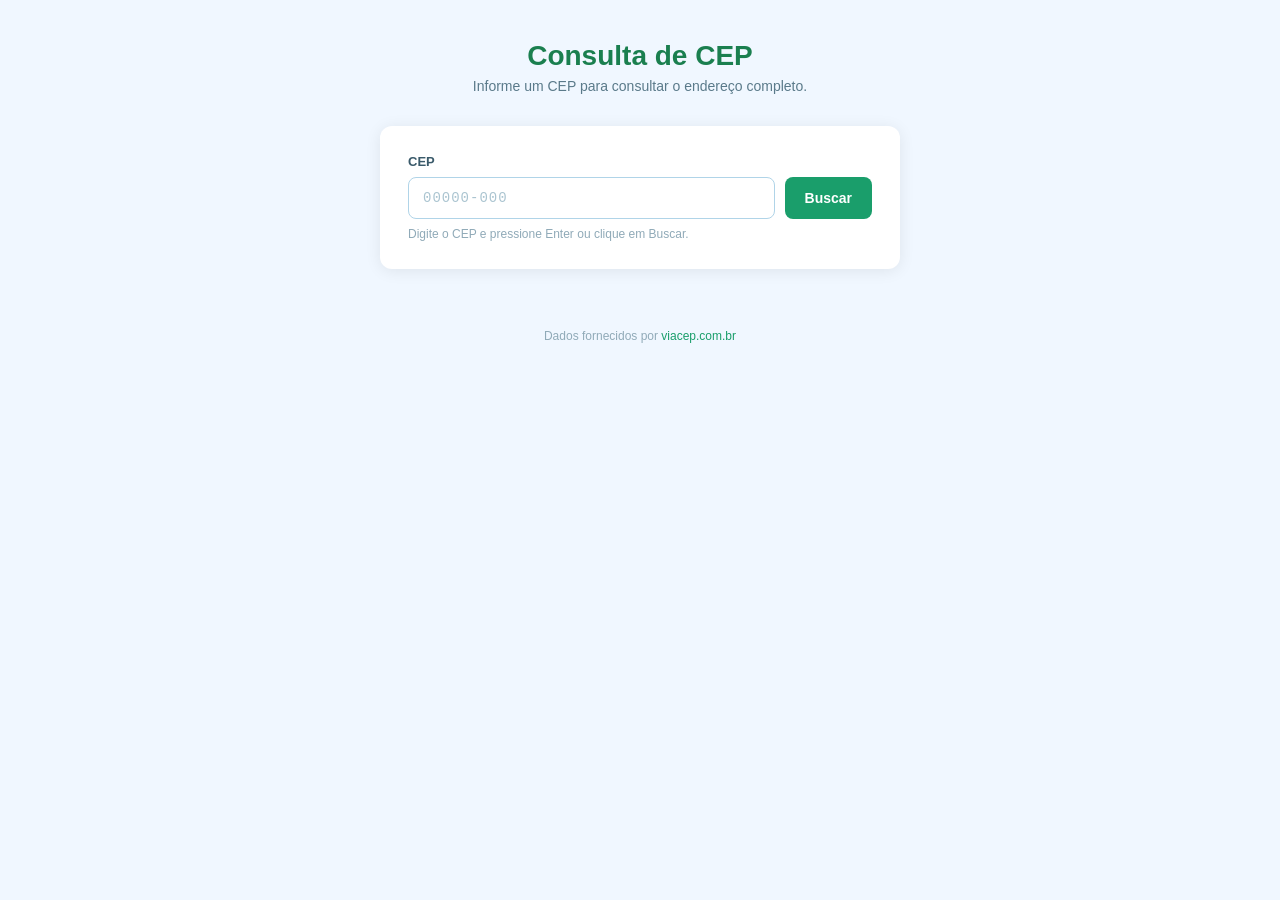
<file: Index.html>
<!DOCTYPE html>
<html lang="pt-BR">
<head>
  <meta charset="UTF-8"/>
  <meta name="viewport" content="width=device-width, initial-scale=1.0"/>
  <title>Consulta de CEP</title>
  <link rel="stylesheet" href="style.css"/>
</head>
<body>

  <header>
    <h1> Consulta de CEP</h1>
    <p>Informe um CEP para consultar o endereço completo.</p>
  </header>

  <div class="card search-card">
    <label for="cepInput">CEP</label>
    <div class="input-row">
      <input id="cepInput" type="text" placeholder="00000-000" maxlength="9" inputmode="numeric" autocomplete="postal-code"/>
      <button id="btnBuscar">Buscar</button>
    </div>
    <p class="hint">Digite o CEP e pressione Enter ou clique em Buscar.</p>
    <div class="error" id="erro"></div>
  </div>

  <div class="loader" id="loader">
    <div class="spinner"></div>
    Consultando endereço…
  </div>

  <div class="card result-card" id="resultado">
    <div class="result-header">
      <h2>Endereço encontrado</h2>
      <span class="cep-badge" id="cepBadge">—</span>
    </div>
    <div class="addr-main">
      <div class="street" id="rLogradouro">—</div>
      <div class="complement" id="rComplemento"></div>
    </div>
    <table id="tabelaDados"></table>
  </div>

  <div class="history" id="historico" style="display:none">
    <h3>Buscas recentes</h3>
    <div class="chips" id="chips"></div>
  </div>

  <footer>
    Dados fornecidos por <a href="https://viacep.com.br" target="_blank">viacep.com.br</a>
  </footer>

  <script src="script.js"></script>
</body>
</html>
</file>
<file: style.css>
* { box-sizing: border-box; margin: 0; padding: 0; }

body {
  font-family: 'Segoe UI', sans-serif;
  background: #f0f7ff;
  min-height: 100vh;
  display: flex;
  flex-direction: column;
  align-items: center;
  padding: 40px 16px;
  color: #1a1a2e;
}
/*Header */ 
header {
  text-align: center;
  margin-bottom: 32px;
}
header h1 {
  font-size: 28px;
  font-weight: 700;
  color: #1a7f4f;
}
header p {
  color: #5a7a8a;
  font-size: 14px;
  margin-top: 6px;
}

/*Cards */
.card {
  background: #fff;
  border-radius: 12px;
  box-shadow: 0 2px 16px rgba(0,0,0,0.08);
  padding: 28px;
  width: 100%;
  max-width: 520px;
}
.search-card { margin-bottom: 20px; }

/*Input */
label {
  display: block;
  font-size: 13px;
  font-weight: 600;
  color: #3a5a6a;
  margin-bottom: 8px;
}
.input-row {
  display: flex;
  gap: 10px;
}
input[type="text"] {
  flex: 1;
  border: 1.5px solid #b0d4e8;
  border-radius: 8px;
  padding: 11px 14px;
  font-size: 16px;
  font-family: 'Courier New', monospace;
  letter-spacing: 2px;
  color: #1a1a2e;
  outline: none;
  transition: border-color 0.2s;
}
input[type="text"]:focus { border-color: #1a9e6b; }
input[type="text"]::placeholder { color: #aac4d0; letter-spacing: 1px; font-size: 14px; }

/*Button */
button {
  background: #1a9e6b;
  color: #fff;
  border: none;
  border-radius: 8px;
  padding: 11px 20px;
  font-size: 14px;
  font-weight: 600;
  cursor: pointer;
  transition: background 0.2s;
  white-space: nowrap;
}
button:hover { background: #158055; }
button:disabled { background: #a0c8b8; cursor: not-allowed; }

.hint { font-size: 12px; color: #90aab8; margin-top: 8px; }

/*Error */
.error {
  display: none;
  background: #fff0f3;
  border: 1px solid #f5aab8;
  border-radius: 8px;
  padding: 10px 14px;
  color: #c0304a;
  font-size: 13px;
  margin-top: 12px;
}
.error.show { display: block; }

/*Loader */
.loader {
  display: none;
  text-align: center;
  padding: 28px 0;
  color: #5a8a9a;
  font-size: 13px;
}
.loader.show { display: block; }
.spinner {
  width: 32px;
  height: 32px;
  border: 3px solid #d0eaf5;
  border-top-color: #1a9e6b;
  border-radius: 50%;
  animation: spin 0.7s linear infinite;
  margin: 0 auto 10px;
}

/*Result */
.result-card { display: none; }
.result-card.show { display: block; }

.result-header {
  display: flex;
  justify-content: space-between;
  align-items: center;
  margin-bottom: 16px;
  padding-bottom: 14px;
  border-bottom: 1.5px solid #e0f0f8;
}
.result-header h2 {
  font-size: 15px;
  color: #1a7f4f;
  font-weight: 700;
}
.cep-badge {
  background: #e8f7f1;
  color: #1a7f4f;
  font-family: 'Courier New', monospace;
  font-size: 13px;
  font-weight: 700;
  padding: 4px 10px;
  border-radius: 6px;
  letter-spacing: 1px;
}

.addr-main { margin-bottom: 18px; }
.addr-main .street {
  font-size: 18px;
  font-weight: 700;
  color: #1a1a2e;
}
.addr-main .complement {
  font-size: 13px;
  color: #7a9aaa;
  margin-top: 4px;
}

/*Table */
table {
  width: 100%;
  border-collapse: collapse;
  font-size: 13px;
}
tr { border-bottom: 1px solid #edf5fa; }
tr:last-child { border-bottom: none; }
td { padding: 9px 4px; vertical-align: middle; }
td:first-child {
  width: 38%;
  color: #6a8a9a;
  font-weight: 600;
  text-transform: uppercase;
  font-size: 11px;
  letter-spacing: 0.5px;
}
td:last-child { color: #1a1a2e; font-size: 14px; }
.empty { color: #b0c8d0; font-style: italic; font-size: 13px; }

/*History */
.history {
  margin-top: 20px;
  width: 100%;
  max-width: 520px;
}
.history h3 {
  font-size: 12px;
  font-weight: 600;
  color: #7a9aaa;
  text-transform: uppercase;
  letter-spacing: 0.5px;
  margin-bottom: 10px;
}
.chips { display: flex; flex-wrap: wrap; gap: 8px; }
.chip {
  background: #fff;
  border: 1.5px solid #b0d4e8;
  border-radius: 20px;
  padding: 5px 13px;
  font-size: 12px;
  color: #3a6a8a;
  cursor: pointer;
  transition: border-color 0.2s, color 0.2s;
}
.chip:hover { border-color: #1a9e6b; color: #1a7f4f; background: #f0faf5; }

/*Footer */
footer {
  margin-top: 40px;
  font-size: 12px;
  color: #90aab8;
}
footer a { color: #1a9e6b; text-decoration: none; }

/*Animation */
@keyframes spin { to { transform: rotate(360deg); } }
</file>
